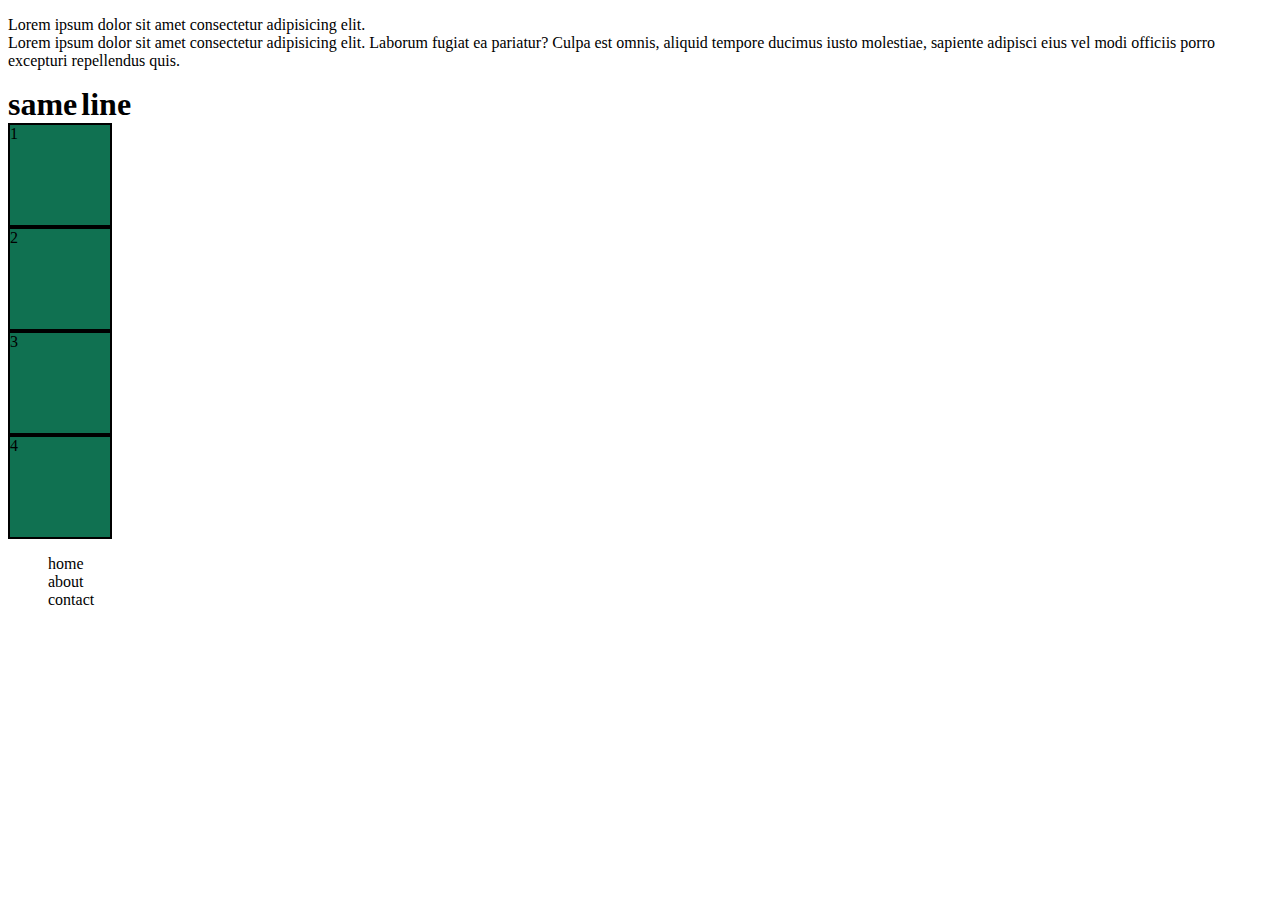
<file: display.html>
<!DOCTYPE html>
<html lang="en">
<head>
    <meta charset="UTF-8">
    <meta name="viewport" content="width=device-width, initial-scale=1.0">
    <title>Document</title>
    <link rel="stylesheet" href="style.css">
</head>
<body>
    <div class="inline"></div>
    <p> Lorem ipsum dolor sit amet consectetur adipisicing elit.<span class="display"></span>
        Lorem ipsum dolor sit amet consectetur adipisicing elit. Laborum fugiat ea pariatur? Culpa est omnis, aliquid tempore ducimus iusto molestiae, sapiente adipisci eius vel modi officiis porro excepturi repellendus quis.</p>
    <div class="display"> 
        <h1 class="inline">same</h1>                                                                                                         
        <h1 class="inline">line</h1>  
     </div>

     <div class="flex-container">
        <div class="one">1</div>
        <div class="two">2</div>
        <div class="three">3</div>
        <div class="four">4</div>
     </div>
     <ul class="nav">
        <li>home</li>
        <li>about</li>
        <li>contact</li>
     </ul>
</body>
</html>
</file>
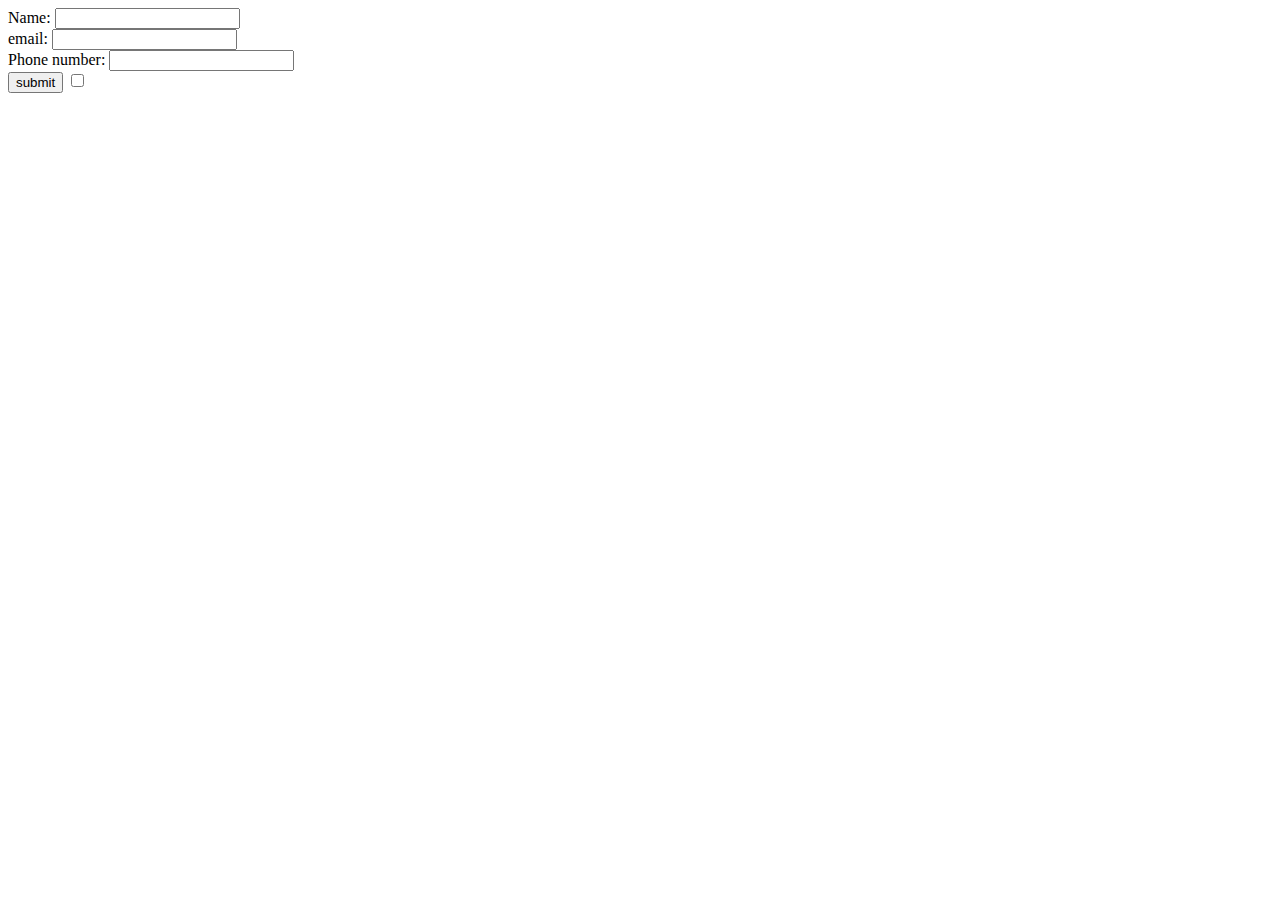
<file: form.html>
<!DOCTYPE html>
<html lang="en">
<head>
    <meta charset="UTF-8">
    <meta name="viewport" content="width=device-width, initial-scale=1.0">
    <title>Document</title>
</head>
<body>
    <form>
        <label for="name">Name:</label>
        <input type="text">
        <br>
        <label for="email">email:</label>
        <input type="email" name="" id="" required> <br>
        <label for="number">Phone number:</label>
        <input type="password" name="" id="">
        <br>
        <input type="submit" value="submit">
        <input type="checkbox" name="" id="">
    </form>
</body>
</html>
</file>
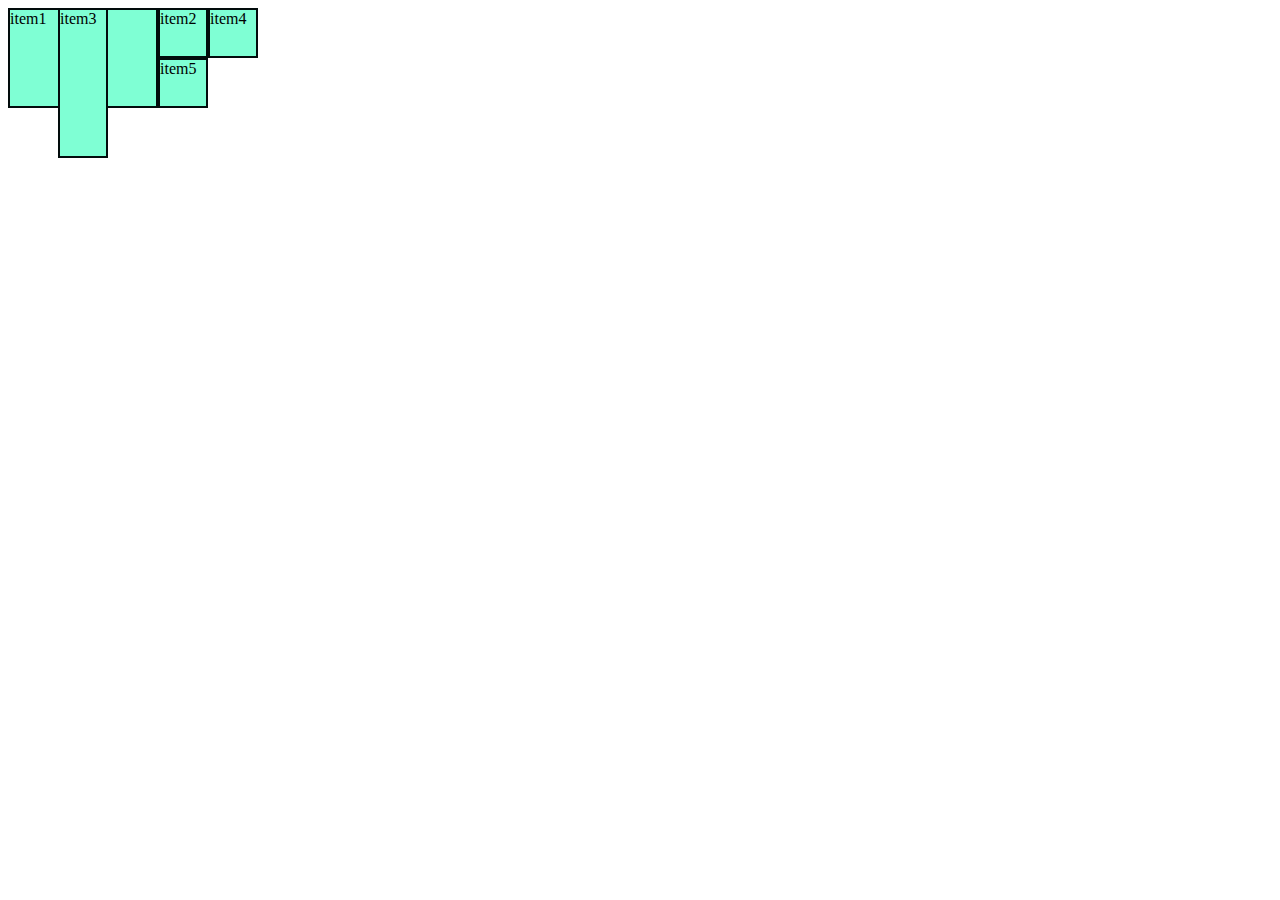
<file: grid.html>
<!DOCTYPE html>
<html lang="en">
<head>
    <meta charset="UTF-8">
    <meta name="viewport" content="width=device-width, initial-scale=1.0">
    <title>Document</title>
    <link rel="stylesheet" href="style.css">
</head>
<body>
    <div class="grid-container">
        <div class="one">item1</div>
        <div class="two">item2</div>
        <div class="three">item3</div>
        <div class="four">item4</div>
        <div class="five">item5</div>
     </div>
</body>
</html>
</file>
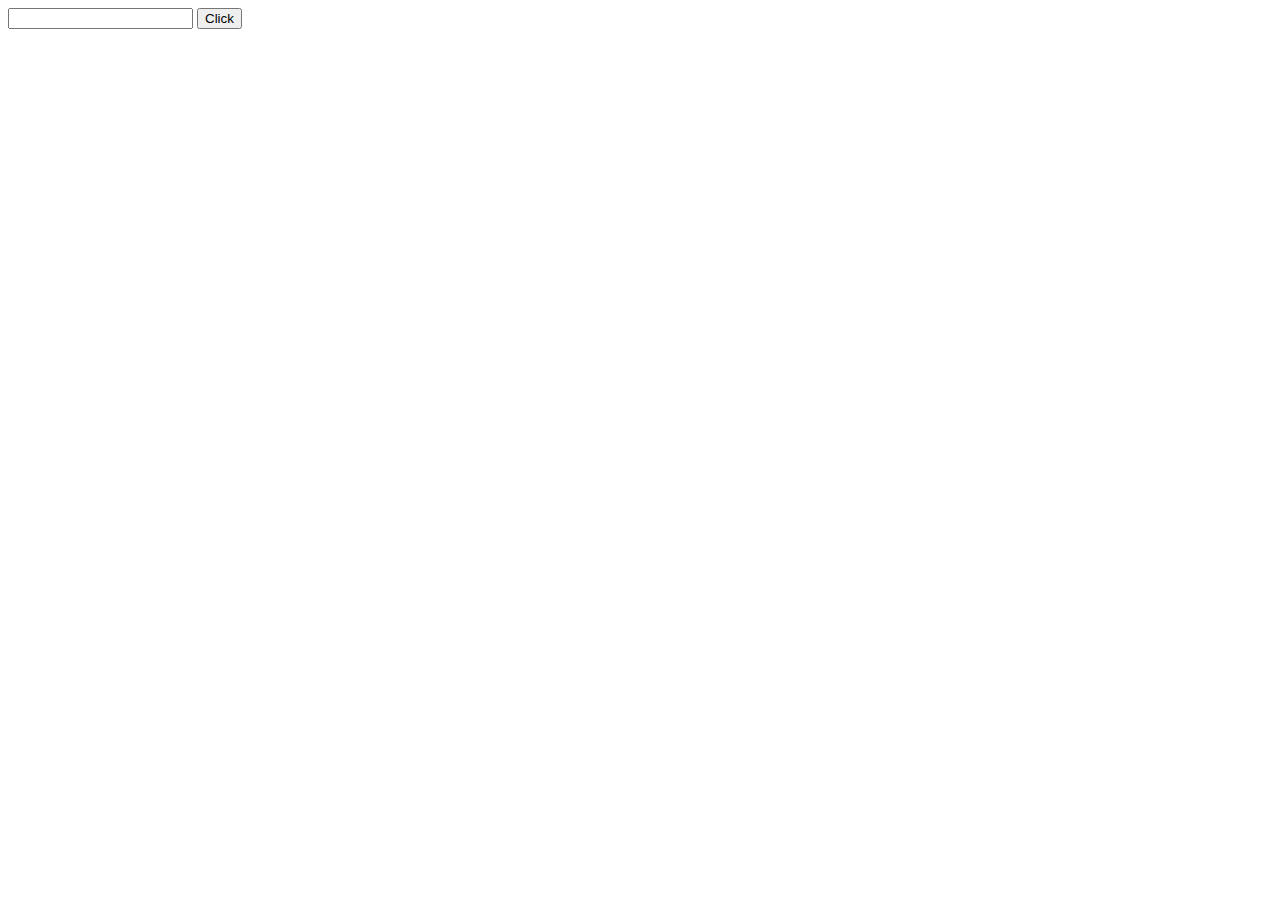
<file: index1.html>
<!DOCTYPE html>
<html lang="en">
<head>
    <meta charset="UTF-8">
    <meta name="viewport" content="width=device-width, initial-scale=1.0">
    <title>Document</title>
</head>
<body>
    <input type="text" id="name">
    <button onclick=showName()>Click</button>
    <h1 id="result"></h1>
    <script>
        function showName(){
            const name=document.getElementById('name').value
            document.getElementById('result').innerText=`Hello ${name}`
        }
    </script>
</body>
</html>
</file>
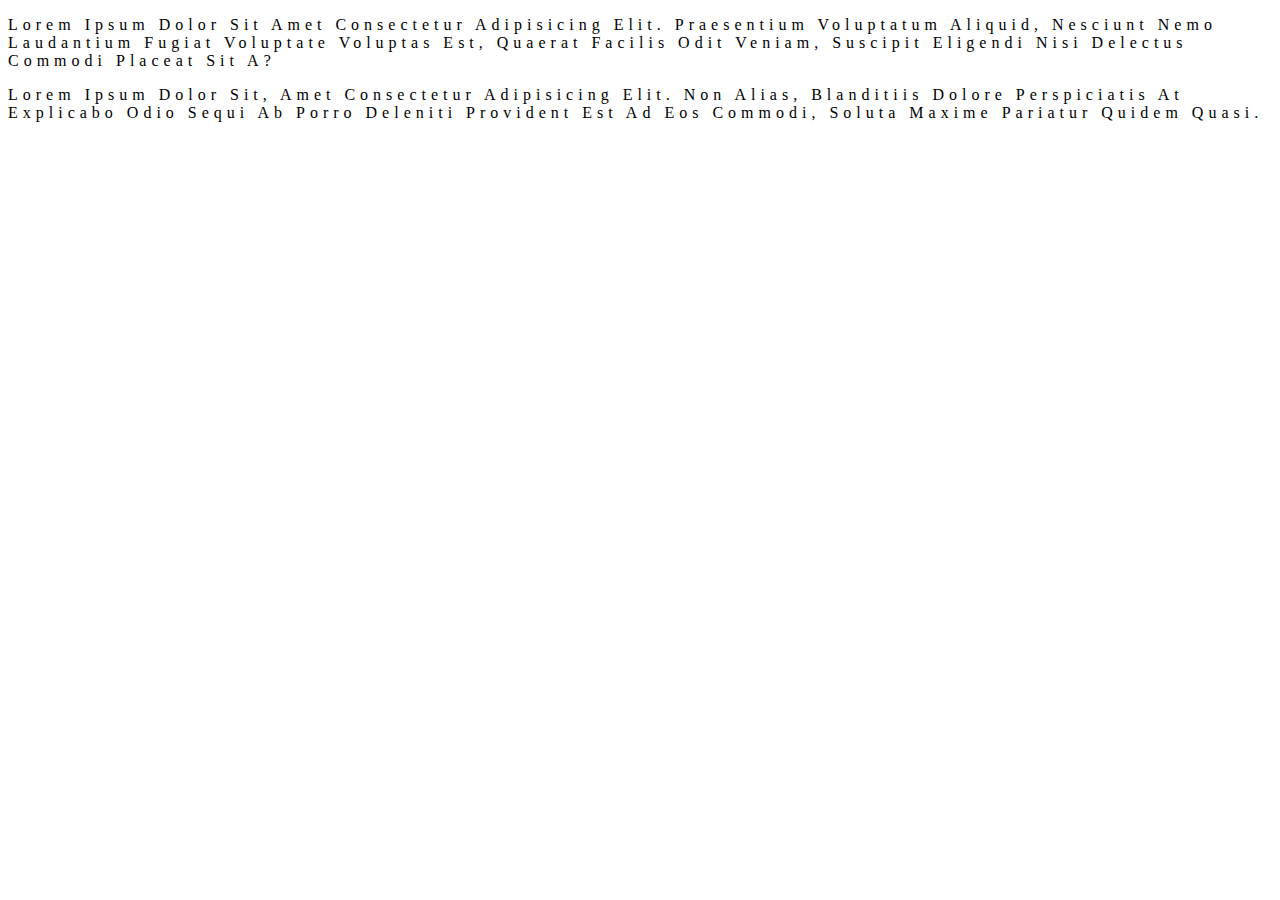
<file: parent.html>
<!DOCTYPE html>
<html lang="en">
<head>
    <meta charset="UTF-8">
    <meta name="viewport" content="width=device-width, initial-scale=1.0">
    <title>Document</title>
    <link rel="stylesheet" href="style.css">
<body>
    <div class="parent">
        <p>Lorem ipsum dolor sit amet consectetur adipisicing elit. Praesentium voluptatum aliquid, nesciunt nemo laudantium fugiat voluptate voluptas est, quaerat facilis odit veniam, suscipit eligendi nisi delectus commodi placeat sit a?</p>
        <p>Lorem ipsum dolor sit, amet consectetur adipisicing elit. Non alias, blanditiis dolore perspiciatis at explicabo odio sequi ab porro deleniti provident est ad eos commodi, soluta maxime pariatur quidem quasi.</p>
    </div>
    
</body>
</html>
</file>
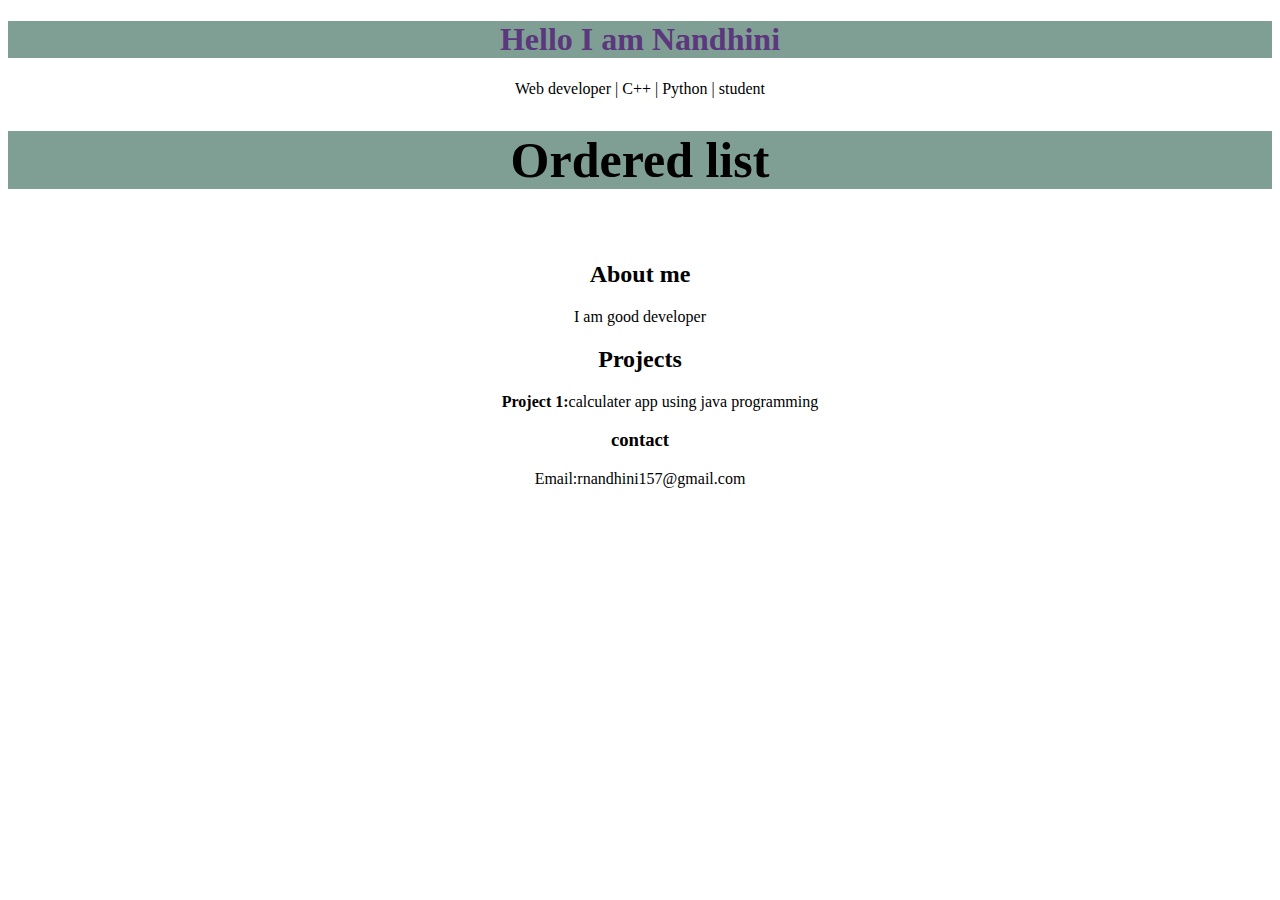
<file: portfolio.html>
<!DOCTYPE html>
<html lang="en">
<head>
    <meta charset="UTF-8">
    <meta name="viewport" content="width=device-width, initial-scale=1.0">
    <title>My portfolio</title>
    <link rel="stylesheet" href="style.css">
    <style>
        .select
        {
            color:rgb(91, 55, 125);
        }
        #order{
            font-size: 50px;
        }
        h1{
            background-color: rgb(128, 159, 148);
        }
    </style>
</head>
<body>
       <center>
        <h1 class="select">  Hello I am Nandhini</h1>
        <p>Web developer | C++ | Python | student</p>
        <h1 id="order">Ordered list</h1>
        <br>
        <h2>About me</h2>
        <p>I am good developer</p>
        <h2>Projects</h2>
        <ul>
            <li><strong>Project 1:</strong>calculater app using java programming</li>
        </ul>
        <h3>contact</h3>
        <p>Email:rnandhini157@gmail.com</p>
    </center>

    
</body>
</html>
</file>
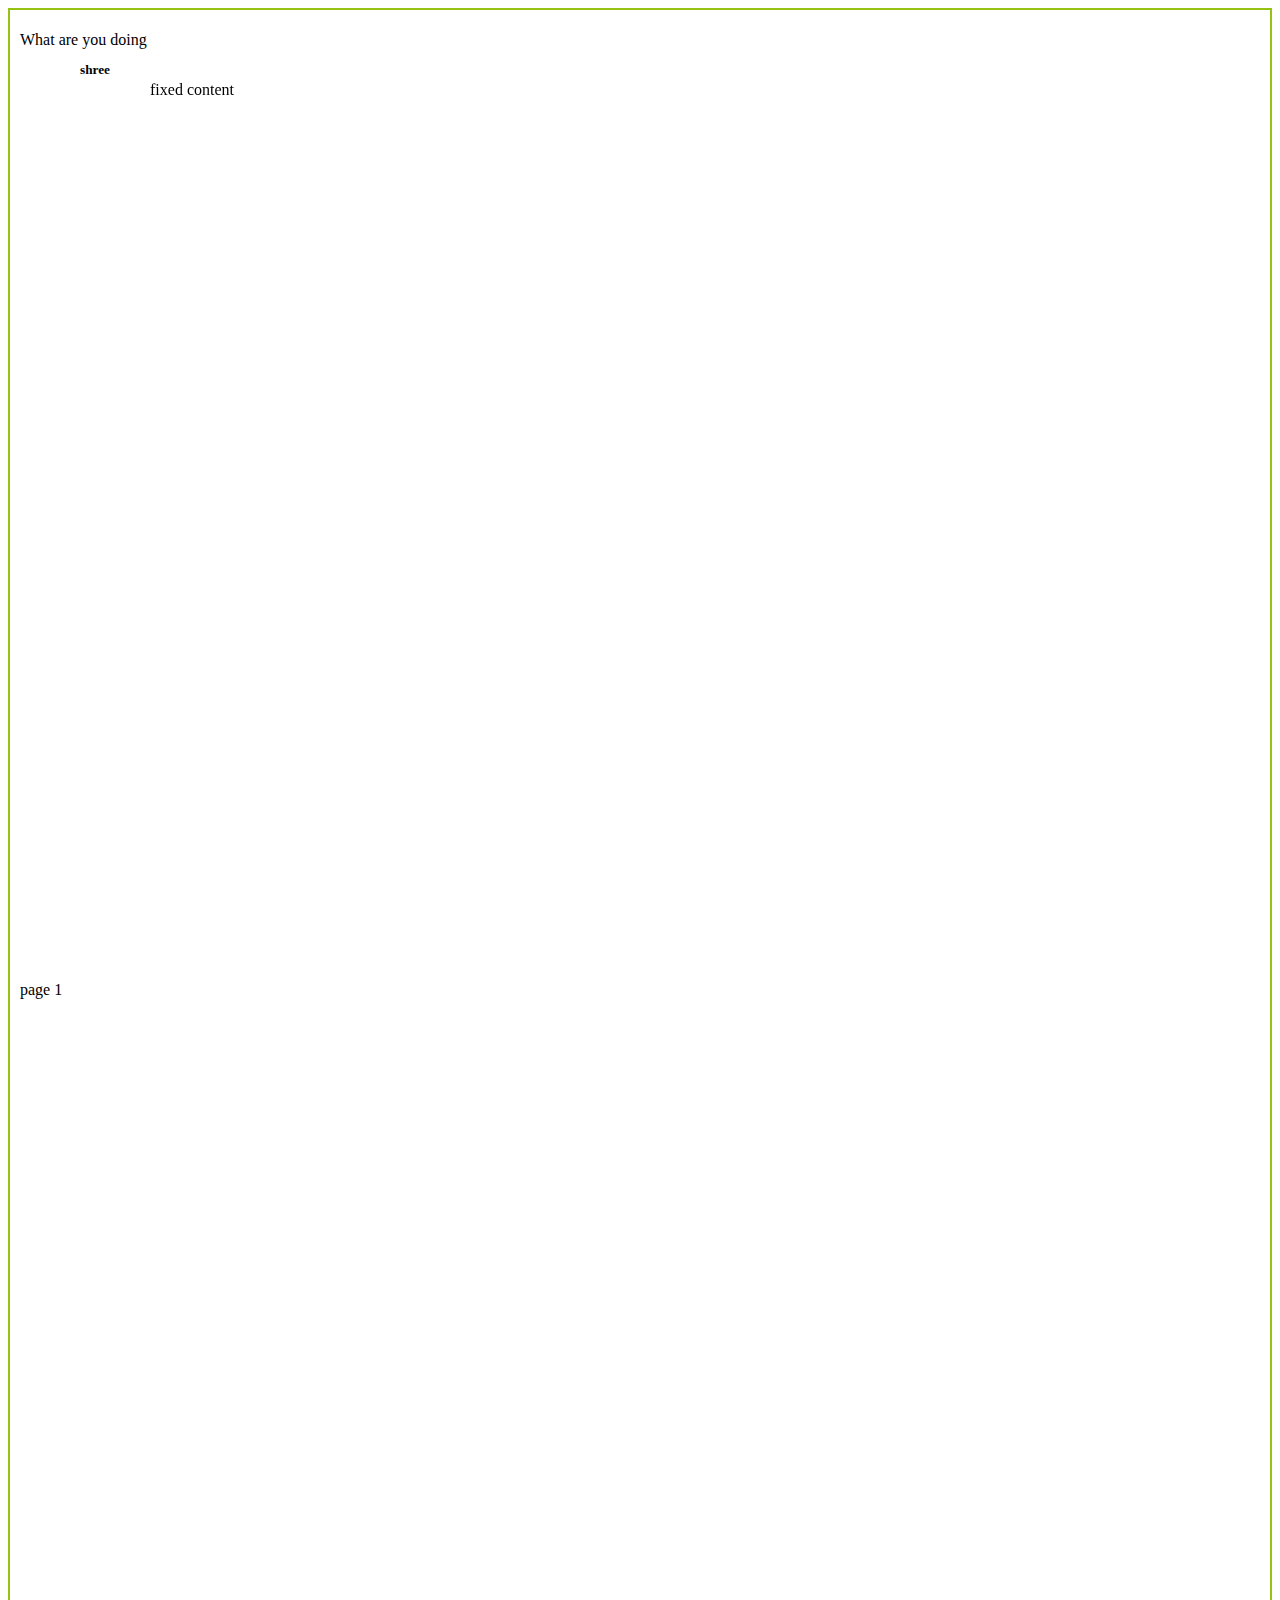
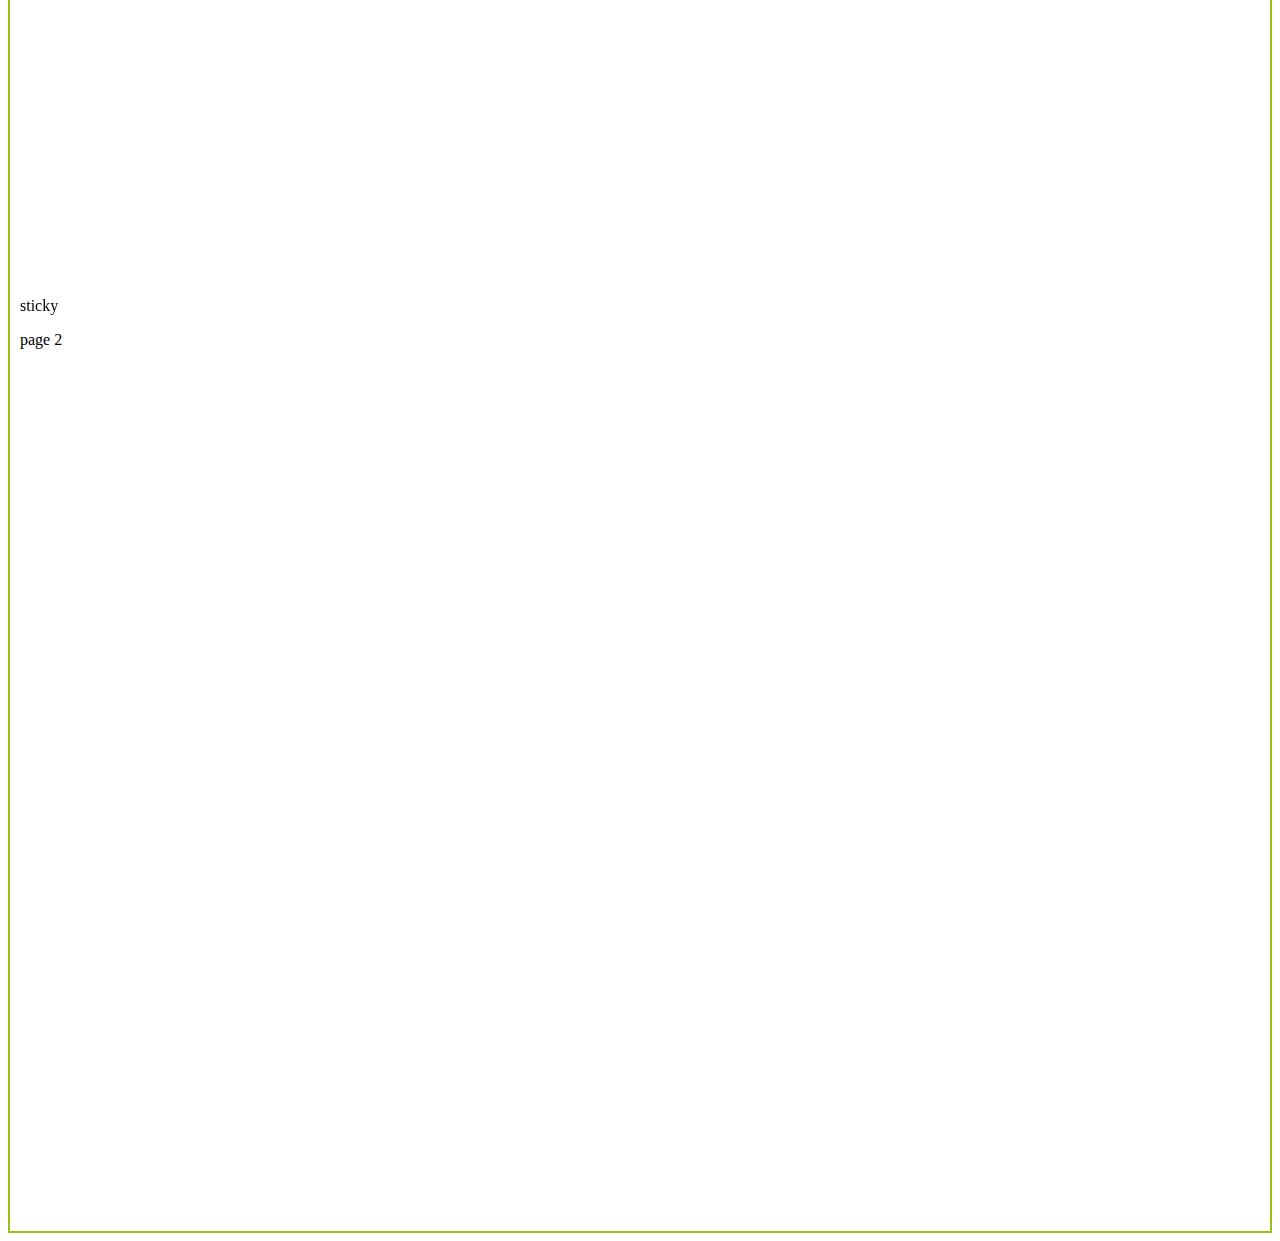
<file: position.html>
<!DOCTYPE html>
<html lang="en">
<head>
    <meta charset="UTF-8">
    <meta name="viewport" content="width=device-width, initial-scale=1.0">
    <title>Document</title>
    <link rel="stylesheet" href="style.css">
</head>
<body>
    <div class="position">
        <div class="border">
        <h5 class="relative"> shree</h5>
        <div class="absolute">
            <p>What are you doing</p>
            </div>

            <div class="page">
                <p class="fixed">
                    fixed content
                </p>
        </div>
        <div class="page"> 
            <p class="height">page 1</p> 
        </div>
            <div class="sticky">
                <p class="height">sticky</p>
            </div>
            <div class="page">
                <p class="height">page 2</p>
            </div>
</body>
</html>
</file>
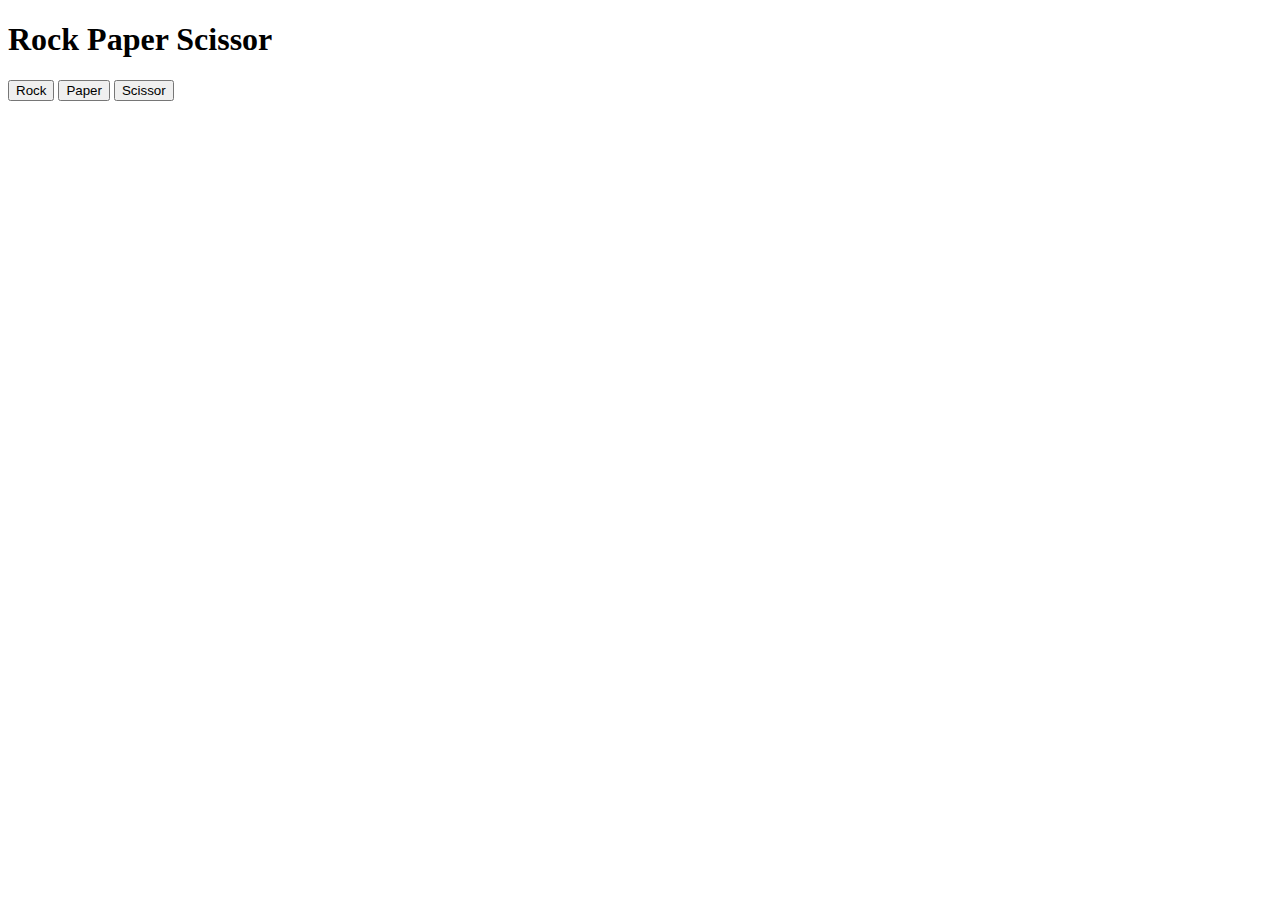
<file: rock.html>
<!DOCTYPE html>
<html lang="en">
<head>
    <meta charset="UTF-8">
    <meta name="viewport" content="width=device-width, initial-scale=1.0">
    <title>Rock Paper Scissor</title>
</head>
<body>
    <h1>Rock Paper Scissor</h1>
    <button onclick="game('rock')">Rock</button>
    <button onclick="game('paper')">Paper</button>
    <button onclick="game('scissor')">Scissor</button>
    <h1 id="result"></h1>
    <script>
        function game(user){
            const choices=['rock','paper','scissor']
            let computer = choices[Math.floor(Math.random()*3)]
            let result=''
            if(user===computer){
                result=`It's a draw`
            }
            else if((user==='rock' && computer==='paper')||(user==='paper' && computer==='scissor')||(user==='scissor' && computer==='rock')){
                result=`you lose`
            }
            else{
                result=`you won`
            }
            document.getElementById('result').innerText=result

        }
    </script>
</body>
</html>
</file>
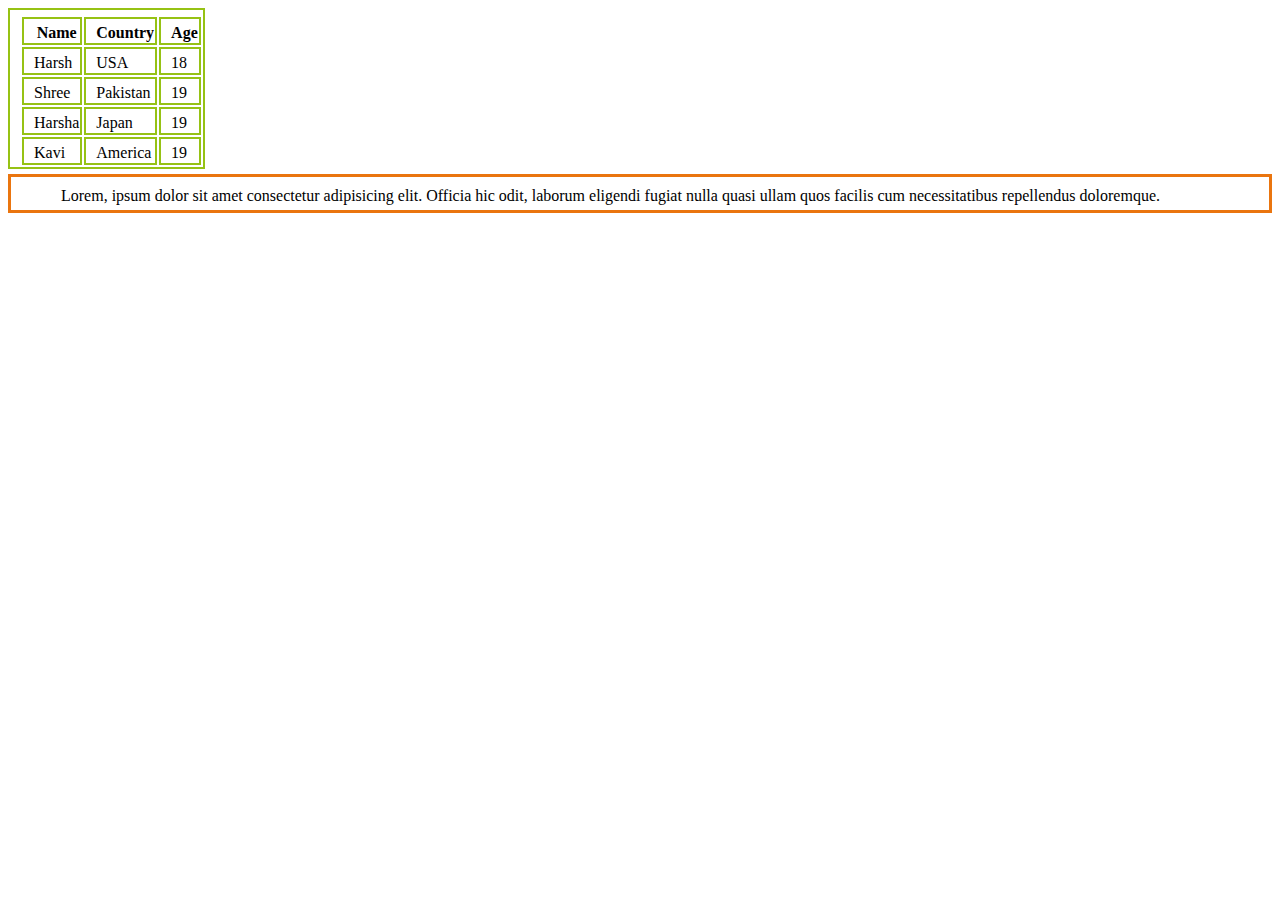
<file: table.html>
<!DOCTYPE html>
<html lang="en">
<head>
    <meta charset="UTF-8">
    <meta name="viewport" content="width=device-width, initial-scale=1.0">
    <title>Document</title>
    <link rel="stylesheet" href="style.css">
    <link rel="stylesheet" href="style.css">
</head>
<body>
    <table class="border">
        <tr>
            <th class="border">Name</th>
            <th class="border">Country</th>
            <th class="border">Age</th>
        </tr>
        <tr>
            <td class="border">Harsh</td>
            <td class="border">USA</td>
            <td class="border">18</td>
        </tr>
        <tr>
            <td class="border">Shree</td>
            <td class="border">Pakistan</td>
            <td class="border">19</td>
        </tr>
        <tr>
            <td class="border">Harsha</td>
            <td class="border">Japan</td>
            <td class="border">19</td>
        </tr>
        <tr>
            <td class="border">Kavi</td>
            <td class="border">America</td>
            <td class="border">19</td>
        </tr>
    </table>
    <p class="margin">Lorem, ipsum dolor sit amet consectetur adipisicing elit. Officia hic odit, laborum eligendi fugiat nulla quasi ullam quos facilis cum necessitatibus repellendus doloremque. </p>
</body>
</html>
</file>
<file: style.css>
.parent p{
    font-family: cursive;
    letter-spacing: 5px;
    text-transform: capitalize;
    text-overflow: clip;
    text-shadow: 5px;
    border-left-color: rgb(121, 9, 9);
    initial-letter: 5px;
}
p:hover{
  color:rgb(23, 65, 65);
  background-color: rgb(236, 255, 255);
}
.border{
    border: 2px solid rgb(150, 194, 20);
    padding-left: 10px;
    padding-top: 5px;
}
.margin{
  border: 3px solid rgb(234, 117, 15);
  margin-top: 5px;
  padding: 10px 50px 5px;
}
.relative{
  position: absolute;
  top: 40px;
  left: 80px;
  
}
.page{
  height: 100vh;
}
.fixed{
  position: fixed;
  left: 150px;

}
.sticky{
  position: sticky;
  top: 10px;
  left: 120px;
}
.inline{
  display: inline;
}
.display{
  display: block;
}
@media(max-width: 486px){
.flex-container{
  display: flex;
  flex-direction: row;
  background-color: rgb(217, 193, 147);
  border: 2px solid black;
  padding: 25px;
  justify-content: space-evenly;
  align-items: center;
  height: 100vh;
}
}
.flex-container div{
  background-color: rgb(16, 113, 81);
  border: 2px solid black;
  height: 100px;
  width: 100px;
}
.two{
   flex-grow: 0; 
  flex-shrink: 0; 
}
@media (max-width:468px){
.nav{
  display: flex;
  justify-content: space-evenly;
}
}
li{
  list-style: none ;
}
.grid-container{
  display: grid;
  grid-template: 50px 50px 50px /50px 50px 50px 50px 50px;
}
.grid-container div{
  border: 2px solid rgb(2, 12, 12);
  background-color: aquamarine;
}
.one{
  grid-column-start: 1;
  grid-column-end: 4;
  grid-row-start: 1;
  grid-row-end: 3;
}
.three{
  grid-column-start: 3;
  grid-column-end: 2;
  grid-row-start: 1;
  grid-row-end: 5;
}
</file>
